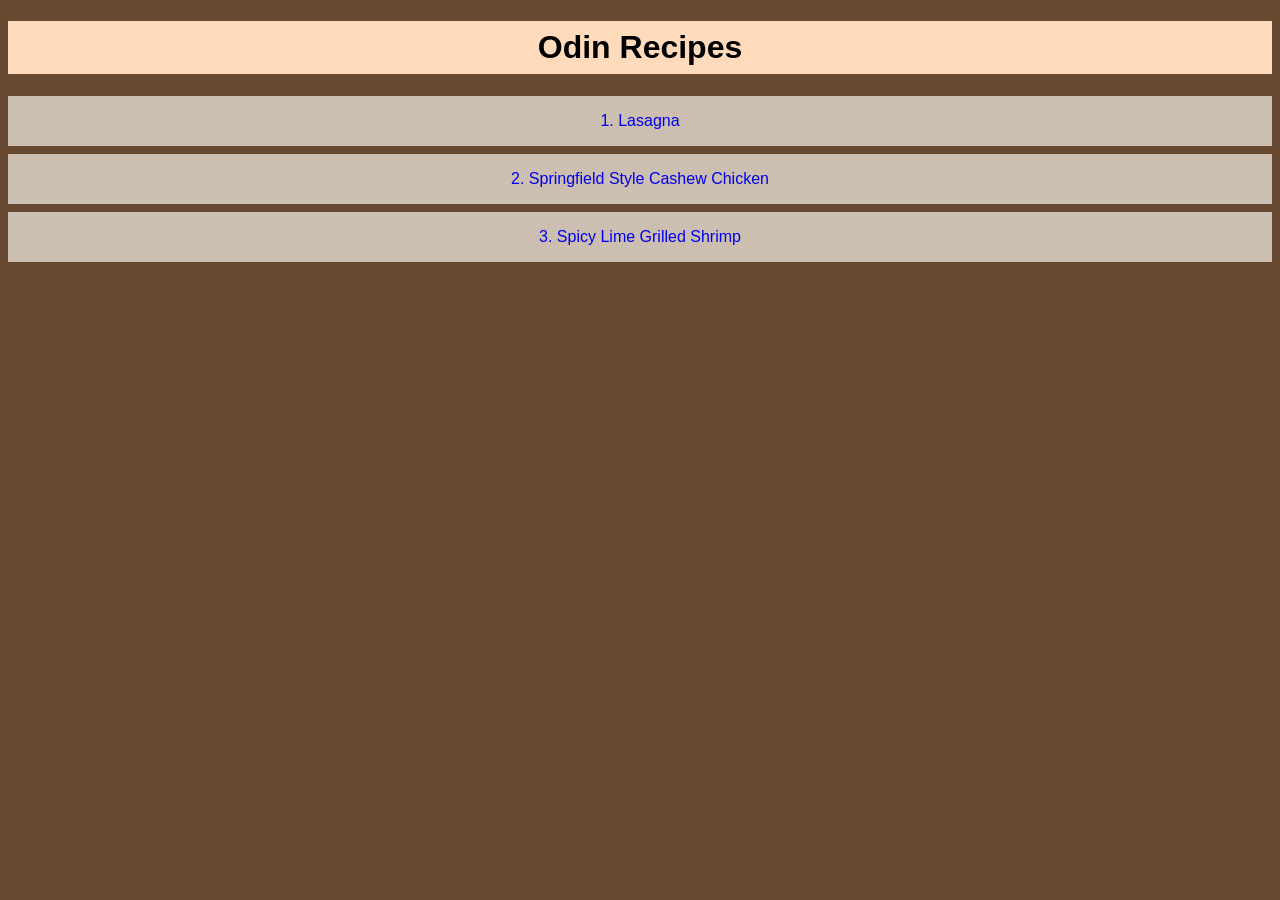
<file: index.html>
<!DOCTYPE html>
<html lang="en">
    <head>
        <meta charset="utf-8">
        <title>My Recipe</title>
        <link rel="stylesheet" href="index.css">
    </head>
    <body>
        <h1 class="title">Odin Recipes</h1>

        <ol class="recipe-list">
            <li><a href="./recipes/lasagna.html">Lasagna</a></li>
            <li><a href="./recipes/springfield_style_cashew_chicken.html">Springfield Style Cashew Chicken</a></li>
            <li><a href="./recipes/spicy_lime_grilled_shrimp.html">Spicy Lime Grilled Shrimp</a></li>
        </ol>

    </body>
</html>
</file>
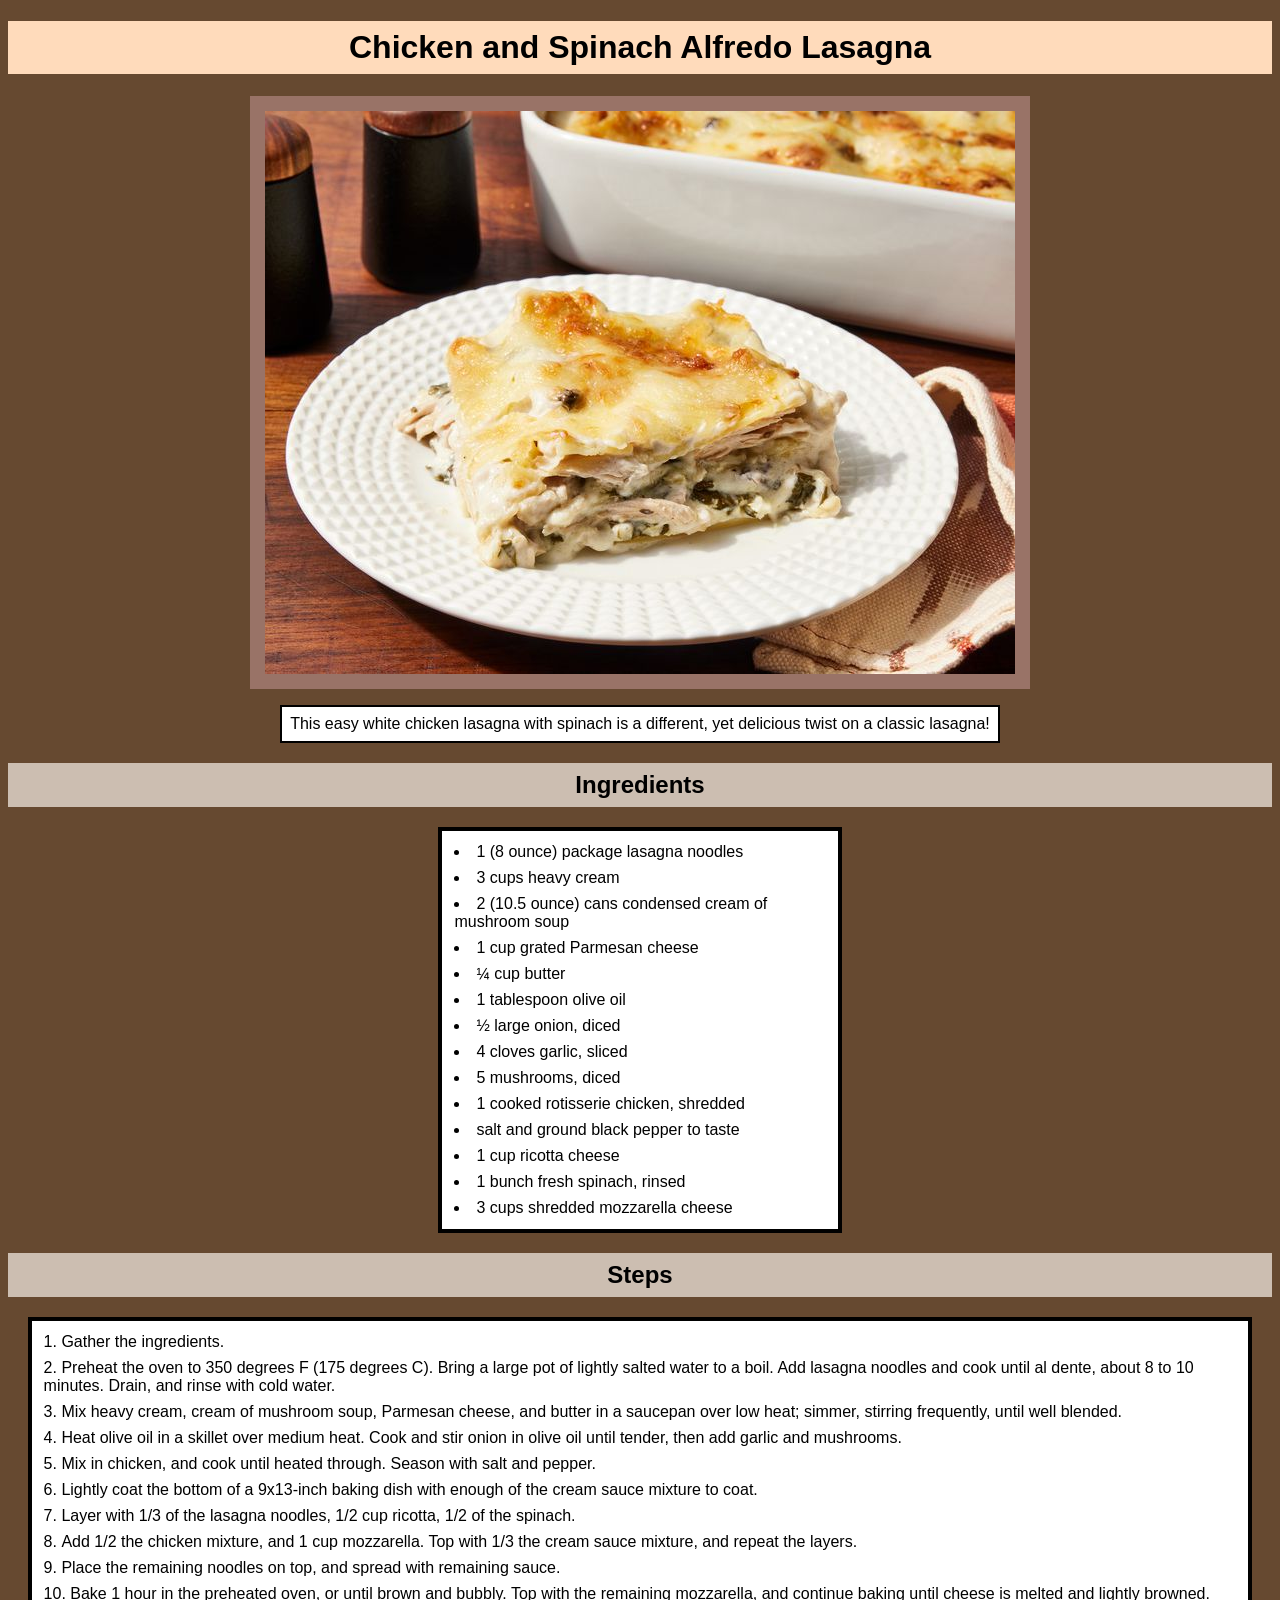
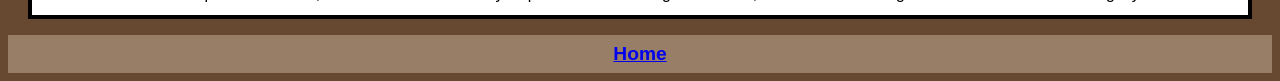
<file: recipes/lasagna.html>
<!DOCTYPE html>
<html lang="en">
<head>
    <meta charset="UTF-8">
    <meta name="viewport" content="width=device-width, initial-scale=1.0">
    <title>Chicken and Spinach Alfredo Lasagna</title>
    <link rel="stylesheet" href="recipes.css">
</head>
<body>
    <h1>Chicken and Spinach Alfredo Lasagna</h1>

    <img src="./../images/chicken_and_spinach_alfredo_lasagna.jpg" alt="a chicken and spinach alfredo lasagna">
    
    <p class="img-desc">This easy white chicken lasagna with spinach is a different, yet delicious twist on a classic lasagna!</p>
    
    <h2>Ingredients</h2>
    <ul>
        <li>1 (8 ounce) package lasagna noodles</li>
        <li>3 cups heavy cream</li>
        <li>2 (10.5 ounce) cans condensed cream of mushroom soup</li>
        <li>1 cup grated Parmesan cheese</li>
        <li>¼ cup butter</li>
        <li>1 tablespoon olive oil</li>
        <li>½ large onion, diced</li>
        <li>4 cloves garlic, sliced</li>
        <li>5 mushrooms, diced</li>
        <li>1 cooked rotisserie chicken, shredded</li>
        <li>salt and ground black pepper to taste</li>
        <li>1 cup ricotta cheese</li>
        <li>1 bunch fresh spinach, rinsed</li>
        <li>3 cups shredded mozzarella cheese</li>
    </ul>

    <h2>Steps</h2>
    <ol>
        <li>Gather the ingredients.</li>
        <li>Preheat the oven to 350 degrees F (175 degrees C). Bring a large pot of lightly salted water to a boil. Add lasagna noodles and cook until al dente, about 8 to 10 minutes. Drain, and rinse with cold water.</li>
        <li>Mix heavy cream, cream of mushroom soup, Parmesan cheese, and butter in a saucepan over low heat; simmer, stirring frequently, until well blended.</li>
        <li>Heat olive oil in a skillet over medium heat. Cook and stir onion in olive oil until tender, then add garlic and mushrooms.</li>
        <li>Mix in chicken, and cook until heated through. Season with salt and pepper.</li>
        <li>Lightly coat the bottom of a 9x13-inch baking dish with enough of the cream sauce mixture to coat.</li>
        <li>Layer with 1/3 of the lasagna noodles, 1/2 cup ricotta, 1/2 of the spinach.</li>
        <li>Add 1/2 the chicken mixture, and 1 cup mozzarella. Top with 1/3 the cream sauce mixture, and repeat the layers.</li>
        <li> Place the remaining noodles on top, and spread with remaining sauce.</li>
        <li>Bake 1 hour in the preheated oven, or until brown and bubbly. Top with the remaining mozzarella, and continue baking until cheese is melted and lightly browned.</li>
        </ol>
    <a href="./../index.html">Home</a>
</body>
</html>
</file>
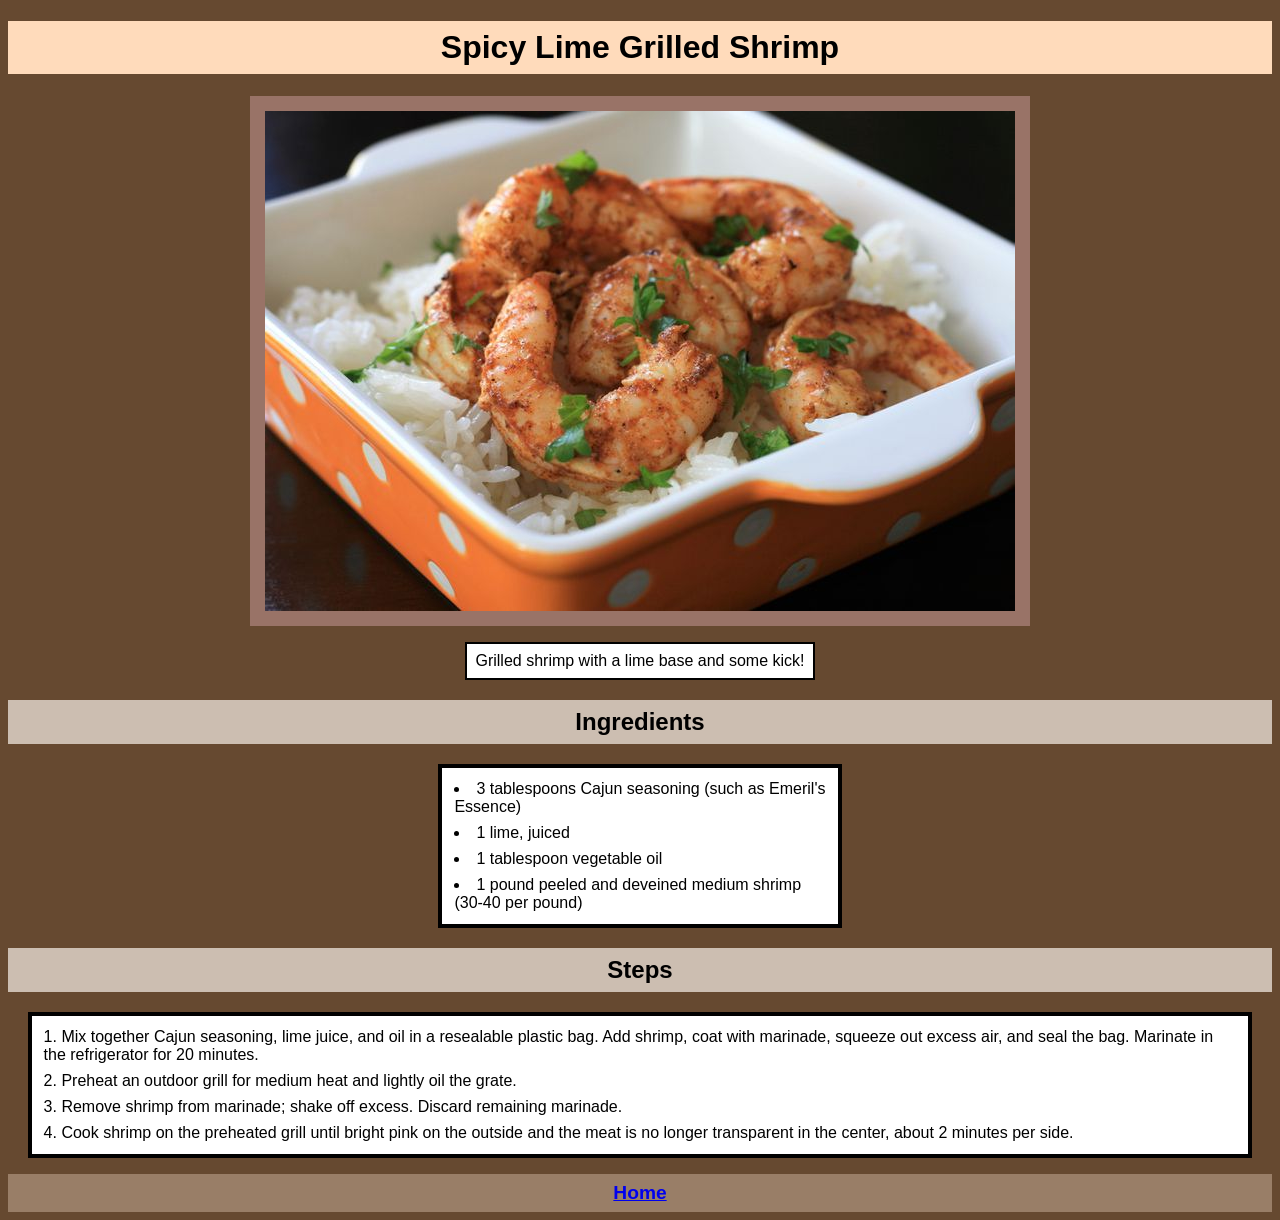
<file: recipes/spicy_lime_grilled_shrimp.html>
<!DOCTYPE html>
<html lang="en">
<head>
    <meta charset="UTF-8">
    <meta name="viewport" content="width=device-width, initial-scale=1.0">
    <title>Spicy Lime Grilled Shrimp</title>
    <link rel="stylesheet" href="recipes.css">
</head>
<body>
    <h1>Spicy Lime Grilled Shrimp</h1>

    <img src="./../images/spicy_lime_grilled_shrimp.jpg" alt="a spicy lime grilled shrimp">
    
    <p class="img-desc">Grilled shrimp with a lime base and some kick!    </p>
    <h2>Ingredients</h2>
    <ul>
        <li>3 tablespoons Cajun seasoning (such as Emeril's Essence)</li>
        <li>1 lime, juiced</li>
        <li>1 tablespoon vegetable oil</li>
        <li>1 pound peeled and deveined medium shrimp (30-40 per pound)</li>
    </ul>

    <h2>Steps</h2>
    <ol>
        <li>Mix together Cajun seasoning, lime juice, and oil in a resealable plastic bag. Add shrimp, coat with marinade, squeeze out excess air, and seal the bag. Marinate in the refrigerator for 20 minutes.</li>
        <li>Preheat an outdoor grill for medium heat and lightly oil the grate.</li>
        <li>Remove shrimp from marinade; shake off excess. Discard remaining marinade.</li>
        <li>Cook shrimp on the preheated grill until bright pink on the outside and the meat is no longer transparent in the center, about 2 minutes per side. </li>
    </ol>
    <a href="./../index.html">Home</a>
</body>
</html>
</file>
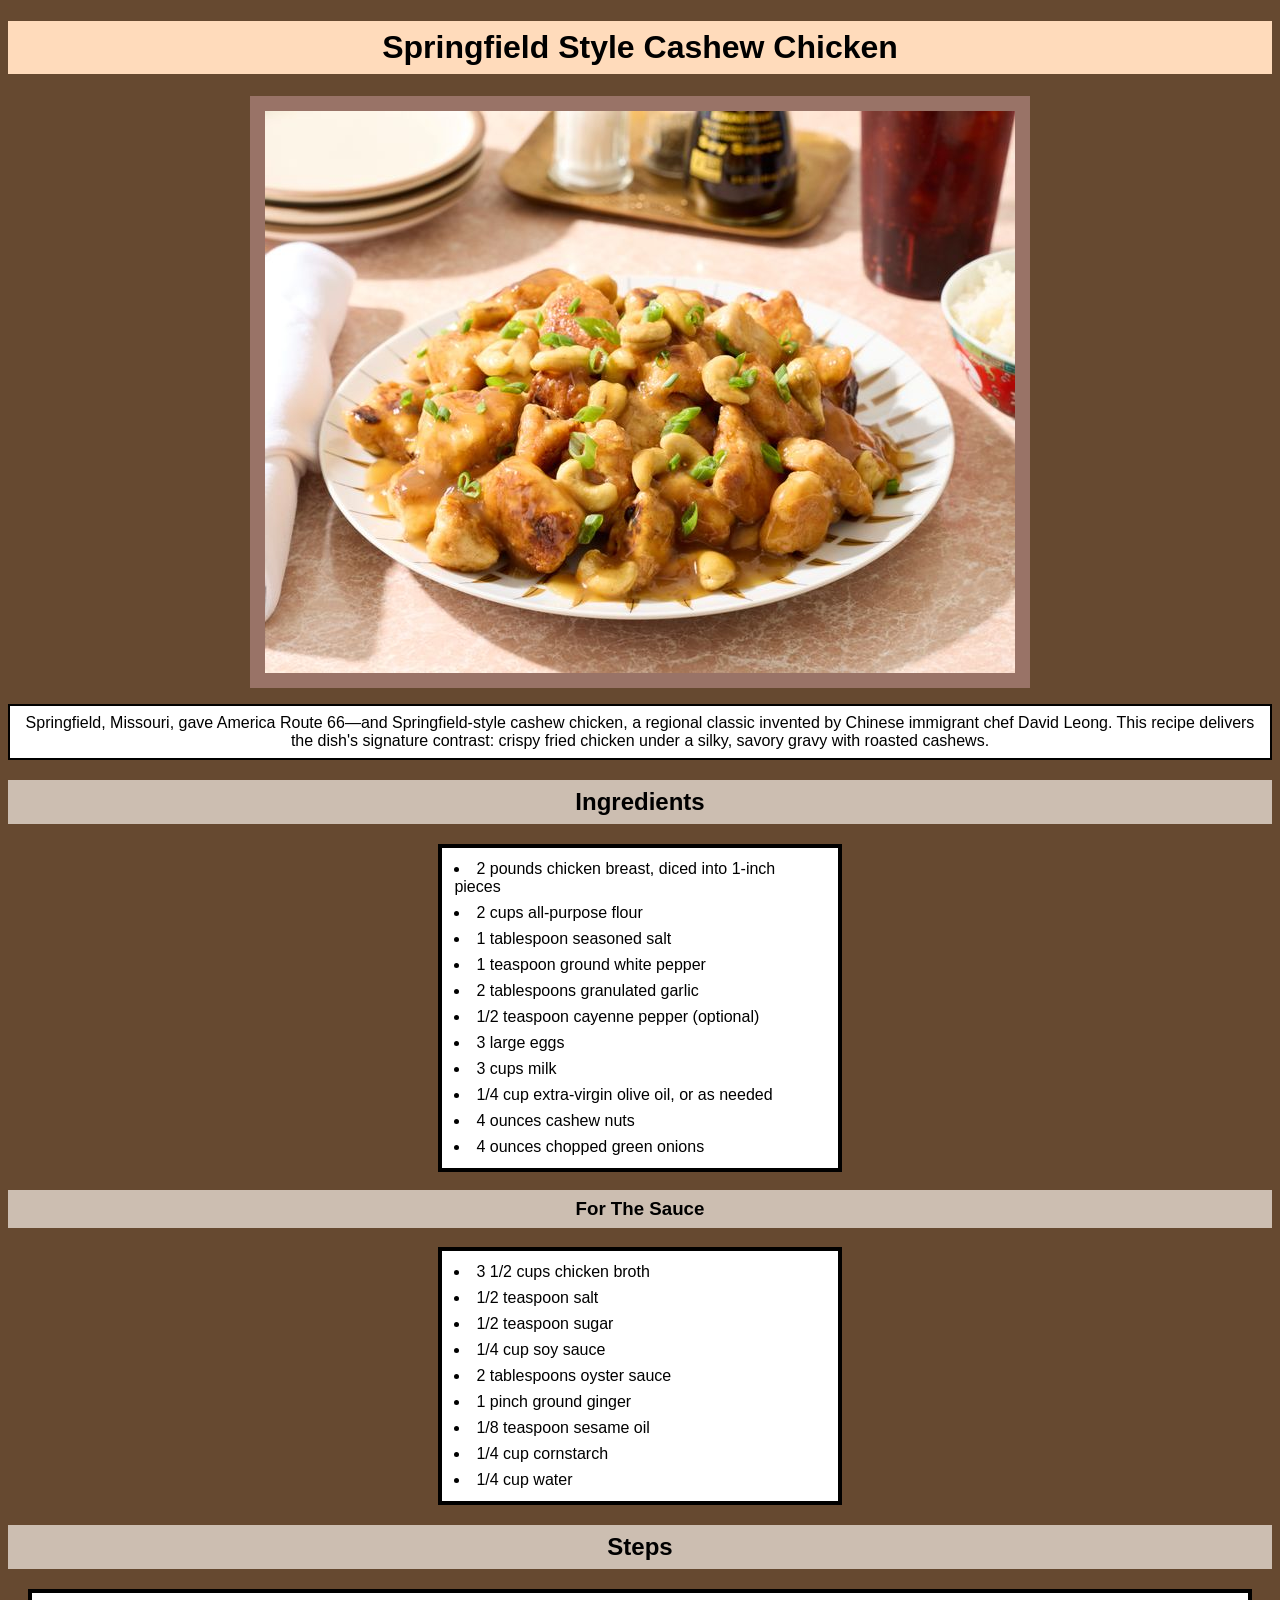
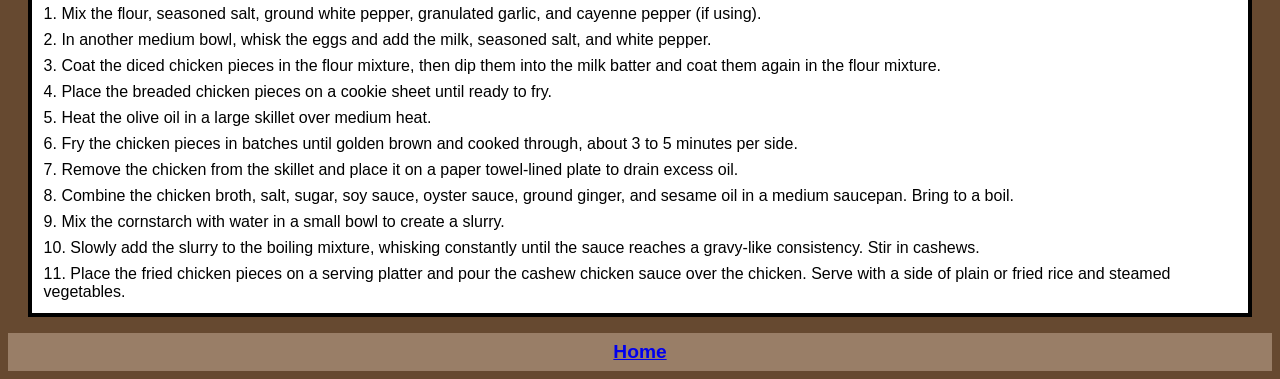
<file: recipes/springfield_style_cashew_chicken.html>
<!DOCTYPE html>
<html lang="en">
<head>
    <meta charset="UTF-8">
    <meta name="viewport" content="width=device-width, initial-scale=1.0">
    <title>Springfield Style Cashew Chicken</title>
    <link rel="stylesheet" href="recipes.css">
</head>
<body>
    <h1>Springfield Style Cashew Chicken</h1>

    <img src="./../images/springfield_style_cashew_chicken.jpeg" alt="a springfield style cashew chicken">
    
    <p class="img-desc">Springfield, Missouri, gave America Route 66—and Springfield-style cashew chicken, a regional classic invented by Chinese immigrant chef David Leong. This recipe delivers the dish's signature contrast: crispy fried chicken under a silky, savory gravy with roasted cashews.</p>
    
    <h2>Ingredients</h2>
    <ul>
        <li>2 pounds chicken breast, diced into 1-inch pieces</li>
        <li>2 cups all-purpose flour</li>
        <li>1 tablespoon seasoned salt</li>
        <li>1 teaspoon ground white pepper</li>
        <li>2 tablespoons granulated garlic</li>
        <li>1/2 teaspoon cayenne pepper (optional)</li>
        <li>3 large eggs</li>
        <li>3 cups milk</li>
        <li>1/4 cup extra-virgin olive oil, or as needed</li>
        <li>4 ounces cashew nuts</li>
        <li>4 ounces chopped green onions</li>
    </ul>
    <h3>For The Sauce</h3>
    <ul>
        <li>3 1/2 cups chicken broth</li>
        <li>1/2 teaspoon salt</li>
        <li>1/2 teaspoon sugar</li>
        <li>1/4 cup soy sauce</li>
        <li>2 tablespoons oyster sauce</li>
        <li>1 pinch ground ginger</li>
        <li>1/8 teaspoon sesame oil</li>
        <li>1/4 cup cornstarch</li>
        <li>1/4 cup water</li>
    </ul>

    <h2>Steps</h2>
    <ol>
        <li>Mix the flour, seasoned salt, ground white pepper, granulated garlic, and cayenne pepper (if using).</li>
        <li>In another medium bowl, whisk the eggs and add the milk, seasoned salt, and white pepper.</li>
        <li>Coat the diced chicken pieces in the flour mixture, then dip them into the milk batter and coat them again in the flour mixture.</li>
        <li>Place the breaded chicken pieces on a cookie sheet until ready to fry.</li>
        <li>Heat the olive oil in a large skillet over medium heat.</li>
        <li>Fry the chicken pieces in batches until golden brown and cooked through, about 3 to 5 minutes per side.</li>
        <li>Remove the chicken from the skillet and place it on a paper towel-lined plate to drain excess oil.</li>
        <li>Combine the chicken broth, salt, sugar, soy sauce, oyster sauce, ground ginger, and sesame oil in a medium saucepan. Bring to a boil.</li>
        <li>Mix the cornstarch with water in a small bowl to create a slurry.</li>
        <li>Slowly add the slurry to the boiling mixture, whisking constantly until the sauce reaches a gravy-like consistency.  Stir in cashews.</li>
        <li>Place the fried chicken pieces on a serving platter and pour the cashew chicken sauce over the chicken. Serve with a side of plain or fried rice and steamed vegetables.</li>
    </ol>
    <a href="./../index.html">Home</a>
</body>
</html>
</file>
<file: index.css>
html {
    font-family:Verdana, Geneva, Tahoma, sans-serif;
    background: #664930;
}

a {
    text-decoration: none;
}

.title {
    background: #FFDBBB;
    text-align: center;
    padding: 8px;
}

.recipe-list {
    counter-reset: recipe;
    list-style-position: inside;
    text-align: center;
    list-style-type: none;
    padding-left: 0;
}

.recipe-list li {
    width: 100%;
    background: #CCBEB1;
    margin: 8px 0px;
    counter-increment: recipe;
}

.recipe-list li a {
    width: 100%;
    box-sizing: border-box;
    display: inline-block;
}

.recipe-list li a::before {
    content: counter(recipe) ". ";
}

 .recipe-list li a {
       padding: 16px 0px;
}
</file>
<file: recipes/recipes.css>
html {
    font-family:Verdana, Geneva, Tahoma, sans-serif;
    background: #664930;
}

h1 {
    background: #FFDBBB;
    text-align: center;
    padding: 8px;
}

h2, h3 {
    background: #CCBEB1;
    padding: 8px 0px;
    text-align: center;
}

img {
    border: 15px solid #997367;
    margin: auto;
    margin-bottom: 1em;
    display: block;
}

ul, ol, .img-desc {
    background: white;
}

.img-desc {
    padding: 8px;
    text-align: center;
    border: 2px solid black;
    width:fit-content;
    margin: auto;
}

ul {
    border: 4px solid black;
    width: 30%;
    padding: 8px;
    list-style-position: inside;
    margin: auto;
}
ul li, ol li {
    padding: 4px;
}

ol {
    border: 4px solid black;
    width: 95%;
    padding: 8px;
    list-style-position: inside;
    margin: auto;
    margin-bottom: 1em;
}

a {
    background: #997e67;
    display: block;
    width: 100%;
    text-align: center;
    padding: 8px 0px;
    font-weight: bold;
    font-size: larger;
}
</file>
